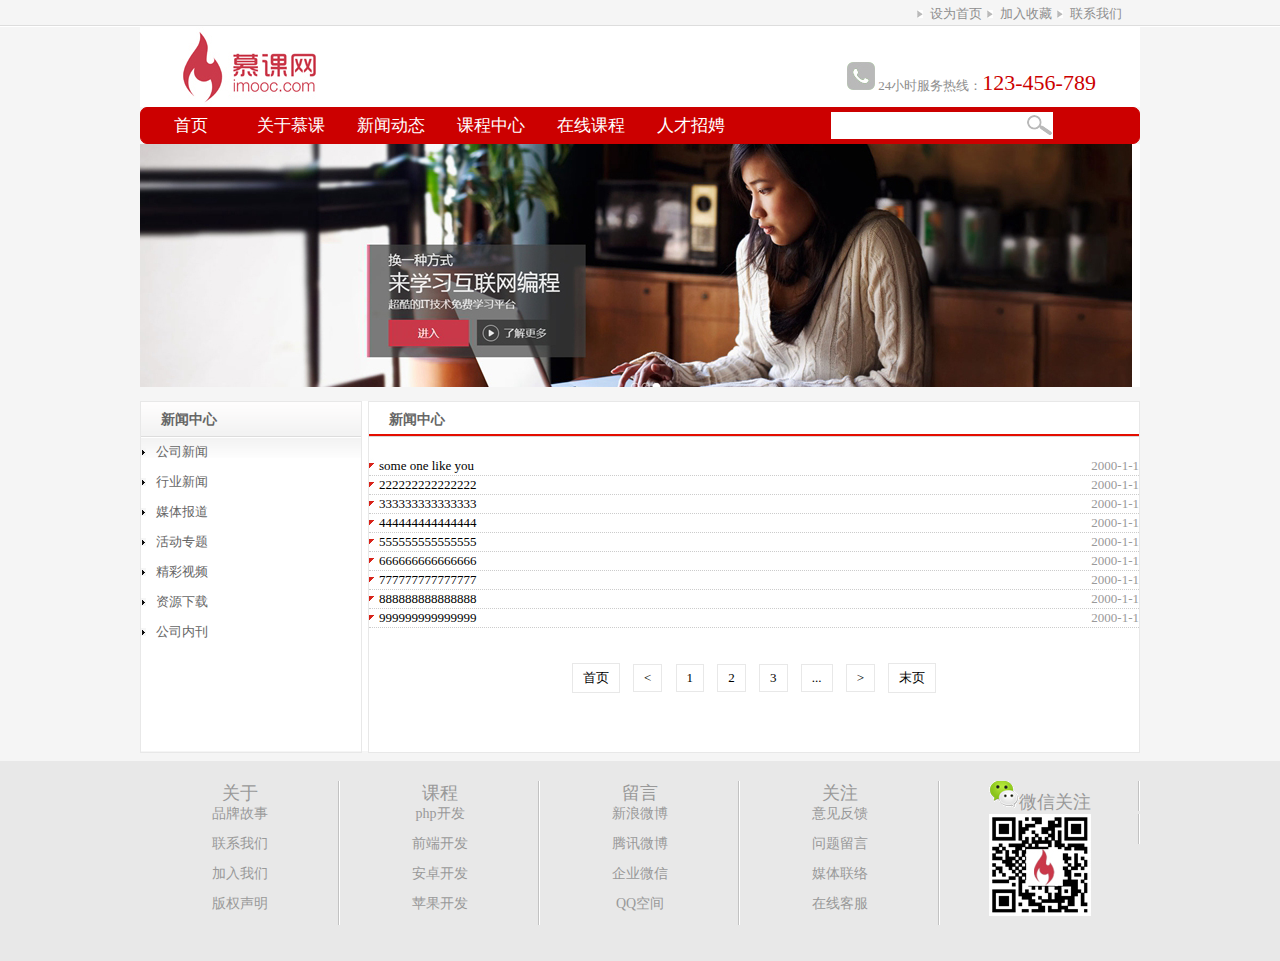
<file: news.html>
﻿<!doctype html>
<html>
<head>
	<meta charset="utf-8"/>
	<title>随手练~慕课网</title>
	<link rel="stylesheet" type="text/css" href="css/style.css">
	<script type="text/javascript" src="js/setHomeSetFav.js"></script>
	<script type="text/javascript" src="js/myfocus-2.0.1.min.js"></script>
	


</head>
<body>
	<div class="top">
		<div class="top-content">
			<ul>
				<li>联系我们</li>
				<li>加入收藏</li>
				<li>设为首页</li>
			</ul>
		</div>
	</div>
	<!--顶部结束-->
	<div class="wrap">
		<div class="logo">
			<div class="logoleft">
				<a href="http://www.imooc.com"><img src="images/logo.jpg"></a>
			</div>
			<div class="logoright">
				<img src="images/tel.jpg">
				24小时服务热线：<span class="tel">123-456-789</span>
			</div>
		</div>
		<!--logo over-->
		<div class="nav">
			<ul>
				<li><a href="news2.html">首页</a></li>
				<li><a href="news2.html">关于慕课</a></li>
				<li><a href="news2.html">新闻动态</a></li>
				<li><a href="news2.html">课程中心</a></li>
				<li><a href="news2.html">在线课程</a></li>
				<li><a href="news2.html">人才招娉</a></li>
			</ul>
			<form  method="post">
          		<input type="text" class="search_text" />
        	</form>
		</div>
	
		<!--nav结束-->
		<div class="ad-box">
    		<a href="#"><img src="images/ad.jpg" style="height: 243px;" /></a>
	    </div><!--ad-box结束-->
	    <div class="list-main">
	    	<div class="news-type">
	    		<h2>新闻中心</h2>
	    		<div class="news-type-content">
	    			<ul>
	    				<li><a href="news2.html">公司新闻</a></li>
	    				<li><a href="news2.html">行业新闻</a></li>
	    				<li><a href="news2.html">媒体报道</a></li>
	    				<li><a href="news2.html">活动专题</a></li>
	    				<li><a href="news2.html">精彩视频</a></li>
	    				<li><a href="news2.html">资源下载</a></li>
	    				<li><a href="news2.html">公司内刊</a></li>
	    			</ul>
	    		</div>
	    	</div>

	    	<div class="list-box">
	    		<h2>新闻中心</h2>
	    		<div class="news-list">
	    			<ul>
	    				<li><span>2000-1-1</span><a href="news2.html">some one like you</a></li>
	    				<li><span>2000-1-1</span><a href="news2.html">222222222222222</a></li>
	    				<li><span>2000-1-1</span><a href="news2.html">333333333333333</a></li>
	    				<li><span>2000-1-1</span><a href="news2.html">444444444444444</a></li>
	    				<li><span>2000-1-1</span><a href="news2.html">555555555555555</a></li>
	    				<li><span>2000-1-1</span><a href="news2.html">666666666666666</a></li>
	    				<li><span>2000-1-1</span><a href="news2.html">777777777777777</a></li>
	    				<li><span>2000-1-1</span><a href="news2.html">888888888888888</a></li>
	    				<li><span>2000-1-1</span><a href="news2.html">999999999999999</a></li>
	    			</ul>
	    		</div><!--news-list-->
				<div class="page">
					<a href="news2.html">首页</a>
					<a href="news2.html">&lt;</a>
					<a href="news2.html">1</a>
					<a href="news2.html">2</a>
					<a href="news2.html">3</a>
					<a href="news2.html">...</a>
					<a href="news2.html">&gt;</a>
					<a href="news2.html">末页</a>
				</div>

	    	</div><!--news-box-->
	    </div>

	  </div><!--wrap结束-->

	<div class="copyright">
		<div class="copyright-content">
			<ul>
				<li><a href="">关于</a>
					<ul>
						<li><a href="news2.html">品牌故事</a></li>
						<li><a href="news2.html">联系我们</a></li>
						<li><a href="news2.html">加入我们</a></li>
						<li><a href="news2.html">版权声明</a></li>
					</ul>
				</li>
				<li><a href="">课程</a>
					<ul>
						<li><a href="http://www.imooc.com/course/list?c=be">php开发</a></li>
						<li><a href="http://www.imooc.com/course/list?c=fe">前端开发</a></li>
						<li><a href="http://www.imooc.com/course/list?c=data">安卓开发</a></li>
						<li><a href="http://www.imooc.com/course/list?c=data">苹果开发</a></li>
					</ul>
				</li>
				<li><a href="">留言</a>
					<ul>
						<li><a href="">新浪微博</a></li>
						<li><a href="">腾讯微博</a></li>
						<li><a href="">企业微信</a></li>
						<li><a href="">QQ空间</a></li>
					</ul>
				</li>
				<li><a href="">关注</a>
					<ul>
						<li><a href="">意见反馈</a></li>
						<li><a href="">问题留言</a></li>
						<li><a href="">媒体联络</a></li>
						<li><a href="">在线客服</a></li>
					</ul>
				</li>
				<li><a href=""><img src="images/weixin.png" alt="微信关注">微信关注</a>
					<ul>
						<li><img src="images/qrcode.jpg" alt="扫描关注慕课网官方微信"></li>
					</ul>
				</li>
			</ul>
		</div>
	</div>

</body>
</html>
</file>
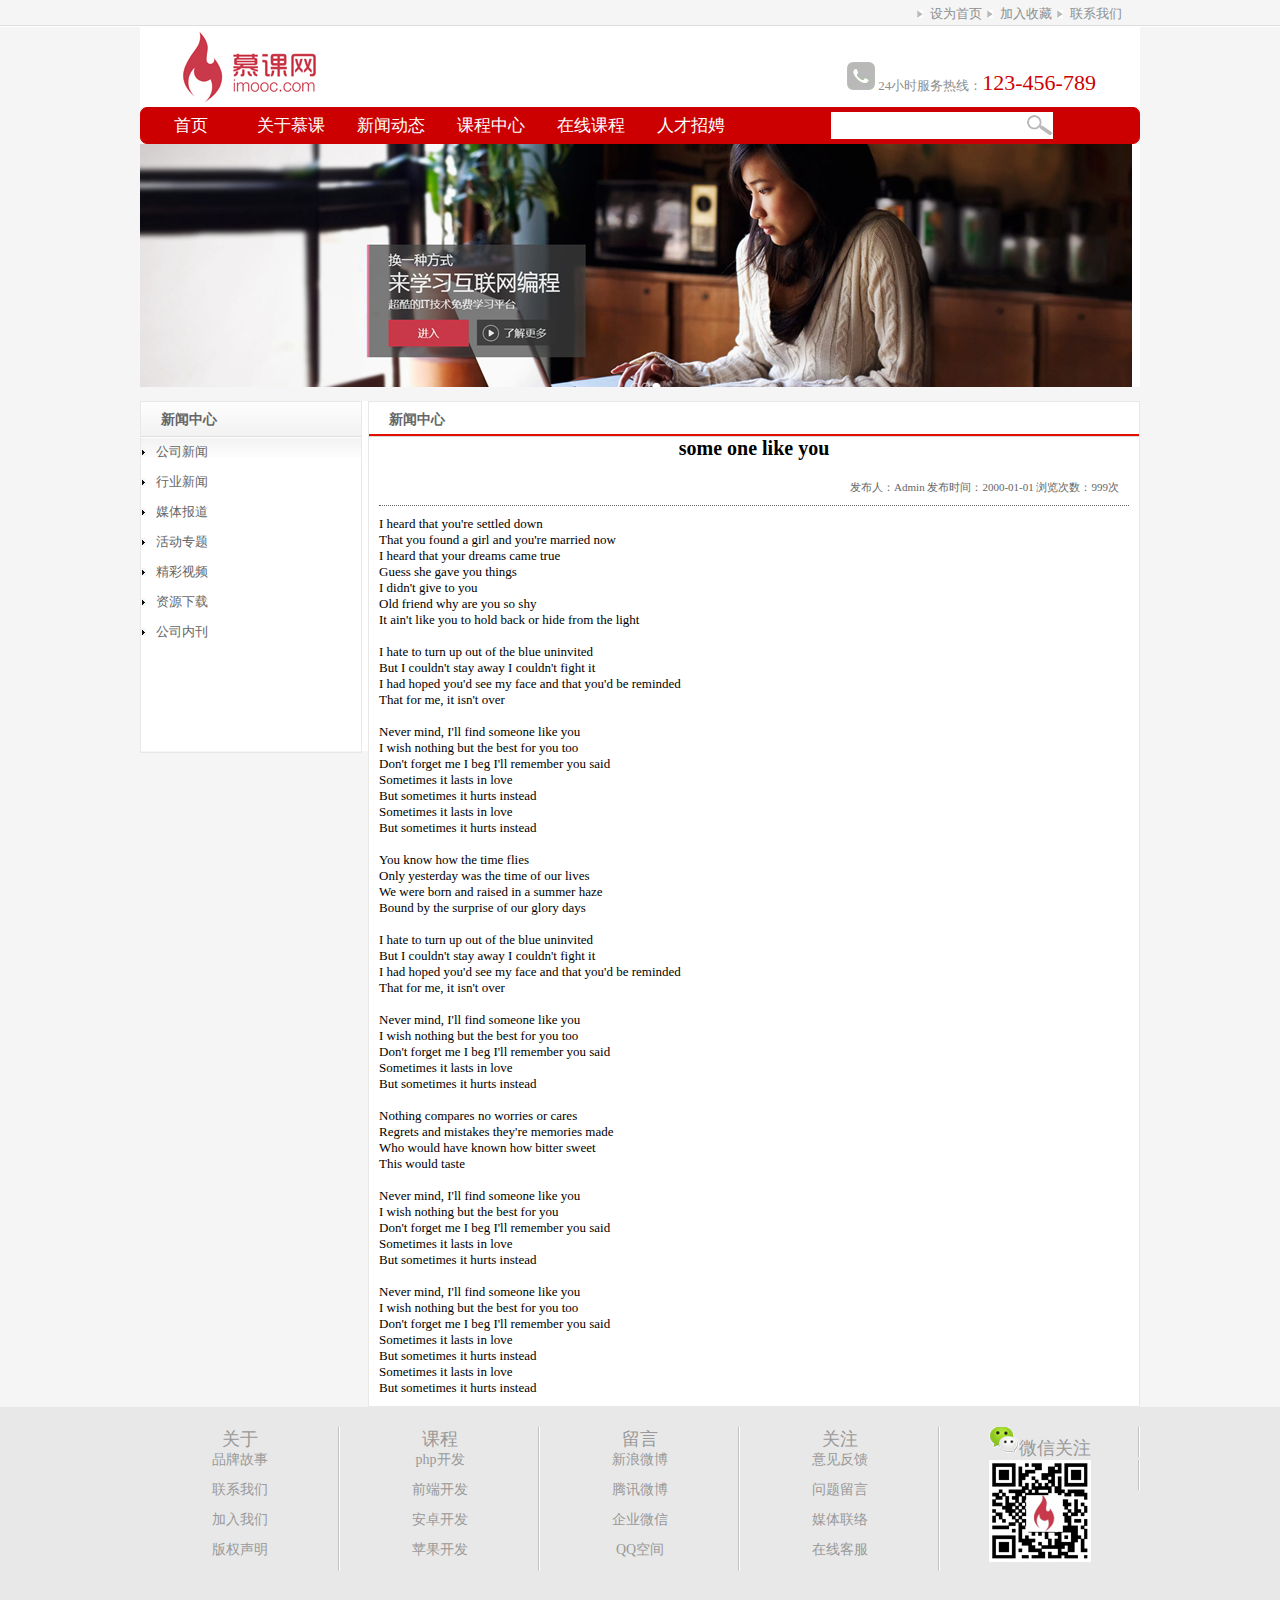
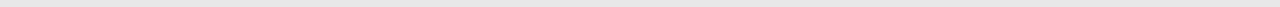
<file: news2.html>
<!doctype html>
<html>
<head>
	<meta charset="utf-8"/>
	<title>随手练~慕课网</title>
	<link rel="stylesheet" type="text/css" href="css/style.css">
	<script type="text/javascript" src="js/setHomeSetFav.js"></script>
	<script type="text/javascript" src="js/myfocus-2.0.1.min.js"></script>
	


</head>
<body>
	<div class="top">
		<div class="top-content">
			<ul>
				<li>联系我们</li>
				<li>加入收藏</li>
				<li>设为首页</li>
			</ul>
		</div>
	</div>
	<!--顶部结束-->
	<div class="wrap">
		<div class="logo">
			<div class="logoleft">
				<a href="http://www.imooc.com"><img src="images/logo.jpg"></a>
			</div>
			<div class="logoright">
				<img src="images/tel.jpg">
				24小时服务热线：<span class="tel">123-456-789</span>
			</div>
		</div>
		<!--logo over-->
		<div class="nav">
			<ul>
				<li><a href="">首页</a></li>
				<li><a href="">关于慕课</a></li>
				<li><a href="">新闻动态</a></li>
				<li><a href="">课程中心</a></li>
				<li><a href="">在线课程</a></li>
				<li><a href="">人才招娉</a></li>
			</ul>
			<form action="" method="post">
          		<input type="text" class="search_text" />
        	</form>
		</div>
	
		<!--nav结束-->
		<div class="ad-box">
    		<a href="#"><img src="images/ad.jpg" style="height: 243px;" /></a>
	    </div><!--ad-box结束-->
	    <div class="list-main">
	    	<div class="news-type">
	    		<h2>新闻中心</h2>
	    		<div class="news-type-content">
	    			<ul>
	    				<li><a href="">公司新闻</a></li>
	    				<li><a href="">行业新闻</a></li>
	    				<li><a href="">媒体报道</a></li>
	    				<li><a href="">活动专题</a></li>
	    				<li><a href="">精彩视频</a></li>
	    				<li><a href="">资源下载</a></li>
	    				<li><a href="">公司内刊</a></li>
	    			</ul>
	    		</div>
	    	</div>

	    	<div class="list-box">
	    		<h2>新闻中心</h2>
	    		<h1>some one like you</h1>
	    		<p class="admin">发布人：Admin 发布时间：2000-01-01 浏览次数：999次</p>
	    		<div class="list-box-newsContent">
	    			<p>I heard that you're settled down</p>
					<p>That you found a girl and you're married now</p>
					<p>I heard that your dreams came true</p>
					<p>Guess she gave you things</p>
					<p>I didn't give to you</p>
					<p>Old friend why are you so shy</p>
					<p>It ain't like you to hold back or hide from the light</p>
					<br/>
					<p>I hate to turn up out of the blue uninvited</p>
					<p>But I couldn't stay away I couldn't fight it</p>
					<p>I had hoped you'd see my face and that you'd be reminded</p>
					<p>That for me, it isn't over</p>
					<br/>
					<p>Never mind, I'll find someone like you</p>
					<p>I wish nothing but the best for you too</p>
					<p>Don't forget me I beg I'll remember you said</p></p></p>
					<p>Sometimes it lasts in love</p>
					<p>But sometimes it hurts instead</p>
					<p>Sometimes it lasts in love</p>
					<p>But sometimes it hurts instead</p>
					<br/>
					<p>You know how the time flies</p>
					<p>Only yesterday was the time of our lives</p>
					<p>We were born and raised in a summer haze</p>
					<p>Bound by the surprise of our glory days</p>
					<br/>
					<p>I hate to turn up out of the blue uninvited</p>
					<p>But I couldn't stay away I couldn't fight it</p>
					<p>I had hoped you'd see my face and that you'd be reminded</p>
					<p>That for me, it isn't over</p>
					<br/>
					<p>Never mind, I'll find someone like you</p>
					<p>I wish nothing but the best for you too</p>
					<p>Don't forget me I beg I'll remember you said</p>
					<p>Sometimes it lasts in love</p>
					<p>But sometimes it hurts instead</p>
					<br/>
					<p>Nothing compares no worries or cares</p>
					<p>Regrets and mistakes they're memories made</p>
					<p>Who would have known how bitter sweet</p>
					<p>This would taste</p>
					<br/>
					<p>Never mind, I'll find someone like you</p>
					<p>I wish nothing but the best for you</p>
					<p>Don't forget me I beg I'll remember you said</p>
					<p>Sometimes it lasts in love</p>
					<p>But sometimes it hurts instead</p>
					<br/>
					<p>Never mind, I'll find someone like you</p>
					<p>I wish nothing but the best for you too</p>
					<p>Don't forget me I beg I'll remember you said</p>
					<p>Sometimes it lasts in love</p>
					<p>But sometimes it hurts instead</p>
					<p>Sometimes it lasts in love</p>
					<p>But sometimes it hurts instead</p>
	    		</div>
				

	    	</div><!--news-box-->
	    </div>

	  </div><!--wrap结束-->

	<div class="copyright">
		<div class="copyright-content">
			<ul>
				<li><a href="">关于</a>
					<ul>
						<li><a href="">品牌故事</a></li>
						<li><a href="">联系我们</a></li>
						<li><a href="">加入我们</a></li>
						<li><a href="">版权声明</a></li>
					</ul>
				</li>
				<li><a href="">课程</a>
					<ul>
						<li><a href="">php开发</a></li>
						<li><a href="">前端开发</a></li>
						<li><a href="">安卓开发</a></li>
						<li><a href="">苹果开发</a></li>
					</ul>
				</li>
				<li><a href="">留言</a>
					<ul>
						<li><a href="">新浪微博</a></li>
						<li><a href="">腾讯微博</a></li>
						<li><a href="">企业微信</a></li>
						<li><a href="">QQ空间</a></li>
					</ul>
				</li>
				<li><a href="">关注</a>
					<ul>
						<li><a href="">意见反馈</a></li>
						<li><a href="">问题留言</a></li>
						<li><a href="">媒体联络</a></li>
						<li><a href="">在线客服</a></li>
					</ul>
				</li>
				<li><a href=""><img src="images/weixin.png" alt="微信关注">微信关注</a>
					<ul>
						<li><img src="images/qrcode.jpg" alt="扫描关注慕课网官方微信"></li>
					</ul>
				</li>
			</ul>
		</div>
	</div>

</body>
</html>
</file>
<file: css/style.css>
*{ margin: 0; padding: 0; font-size: 13px; list-style: none; }

body{ background: #f5f5f5; }

.top{ width: 100%; background: url(../images/top_bg.jpg) repeat-x; height: 27px; }

.top-content{ line-height: 27px;width: 1000px; margin: 0 auto; }

.top-content li{ width: 70px; float:right; color: #8E8E8E; list-style-image: url(../images/arrow.jpg); }

.wrap{ width: 1000px; margin: 0 auto; }

.logo{background: #fff; height: 80px; overflow: hidden;}

.logoleft{ float: left; width: 300px; display: inline;}

.logoright{ float: right; width: 300px; display: inline; margin-top: 35px; color: #8E8E8E;}

.logoright img{ margin-left: 7px; }

.logoright .tel{ font-family: "微软雅黑"; font-size: 22px; color: #C00; }

.nav{ height: 35px; background-color: #c00; border: 1px solid #c00; border-radius: 7px;}

.nav ul li{ list-style: none; float: left; line-height: 35px; width: 100px; text-align: center;}

.nav ul li a{ text-decoration: none; color: #fff; font-family: "微软雅黑"; font-size: 17px; }

.nav ul li a:hover{ color: #ffff00;}

.search_text{ border: 1px solid #FFF; margin-left: 90px; padding-right: 30px; width: 190px; height: 25px; margin-top: 4px; background: url(../images/search.jpg) no-repeat right center #fff;  }

.ad{ height: 320px; margin-top: 5px; overflow: hidden; }

.main{ height: 250px; margin-top: 5px; }

.news{ background-color: #fff; width: 340px; border: 1px solid #E8E8E8;}

.course{ background-color: #fff; width: 410px; margin: 0 7px; border: 1px solid #E8E8E8; }

.sidebar{ width: 230px; height: 250px; }

.news,.course,.sidebar{ float: left; height:250px; }

.title{ border-bottom: 2px solid #ccc; height: 35px; background: #fff; line-height: 35px; }

.title .title-left{ color: #786F66; float: left; width: 70%; padding-left: 20px;}

.title .title-right{ float: right; width: 20%; text-decoration: none; color: #786F66; font-size: 11px;}

.pic-news{ padding: 5px 5px 0; background-color: #fff; height: 80px;  line-height: 22px;  }

.pic-news img{ float: left; margin: 0 5px;}

.pic-news a{ text-decoration: none; color: #c00; }

.news-list{margin-top: 20px; }

.news-list li{background: url(../images/list.jpg) no-repeat; padding-left: 10px; border-bottom: 1px dotted #ccc; height: 18px; line-height: 18px; }

.news-list li span{ float: right; color: #999; }

.news-list a:link, .news-list a:visited{ color: #000; text-decoration: none; }

.news-list a:hover, .news-list a:active{ color: #c00; text-decoration: none;}

.product_list{ height: 120px; margin-top: 10px; line-height: 22px; }

.product_list img{ float: left;  padding: 0 5px; }

.product_list a{ text-decoration: none; color: #c00;  }

.product{ width: 410px; height:57px;background: #fff;}

.product li{ float: left; line-height: 57px;width: 100px; text-align: center;font-size: 25px; }

.product a{ text-decoration: none; color: black; }

.video { height: 185px; margin-bottom: 10px; border: 1px solid #E8E8E8; }

.video-content{ height: 150px; }

.sidebar-ad{ height: 55px; margin-top: 10px; border: 1px solid #E8E8E8; }

.copyright{ clear:both; width: 100%; height: 200px; margin-top: 10px; background: #E8E8E8; }

.copyright-content{ padding-top: 20px; width: 1000px; margin: 0 auto; }

.copyright-content li{ font-family: "微软雅黑"; height:30px; background: url(../images/line.png)no-repeat right center; text-align: center; list-style-type: none; float: left; width: 200px; }

.copyright-content a{ color: #999; text-decoration: none; font-size: 18px; }

.copyright-content li ul a{ font-size: 14px; }

.list-main{ _height:350px; min-height: 350px; background: #fff; margin-top: 10px; }

.news-type{ float: left; width: 220px; height: 350px; border: 1px solid #E8E8E8; }

.list-box{ float: right; _height: 350px; width: 770px; min-height: 350px; border: 1px solid #E8E8E8; background: #fff;}

.news-type h2{ font-size: 14px; font-family: "微软雅黑"; color: #666; height: 35px; line-height: 35px; background: url(../images/titile_bg.gif); padding-left: 20px; }

.news-type-content{ height: 365px; background: url(../images/content_bg.gif)repeat-x; }

.news-type-content li{ list-style-type: none; line-height: 30px; height: 30px;  }

.news-type-content li a{ display: block; color: #666; text-decoration: none; background: url(../images/li_bg.gif)no-repeat left center; padding-left: 15px;}

.news-type-content li a:hover{ color: #009cdf; background: url(../images/li_bg2.gif)no-repeat left center; background-color: #f2f2f2;}

.list-box h2{ font-family: "微软雅黑"; font-size: 14px; height: 35px; line-height: 35px; color: #666; padding-left: 20px; background: url(../images/type_bg.png)repeat-x; }

.page{ height: 40px; margin-top: 30px; text-align: center; }

.page a{ display: inline-block; border: 1px solid #E8E8E8; text-decoration: none; padding: 5px 10px; margin: 5px; }

.page a:link,.page a:visited{ color: #000;}

.page a:hover,.page a:active{ color: #009cdf; background:#f2f2f2; }

.list-box-newsContent{ margin: 10px;}

.list-box h1{ font-family: "微软雅黑"; font-size: 20px; text-align: center;}

.list-box .admin{margin: 10px; padding: 10px; text-align: right; font-family: "微软雅黑"; color: #666; font-size: 11px; border-bottom: 1px dotted #666; }
</file>
